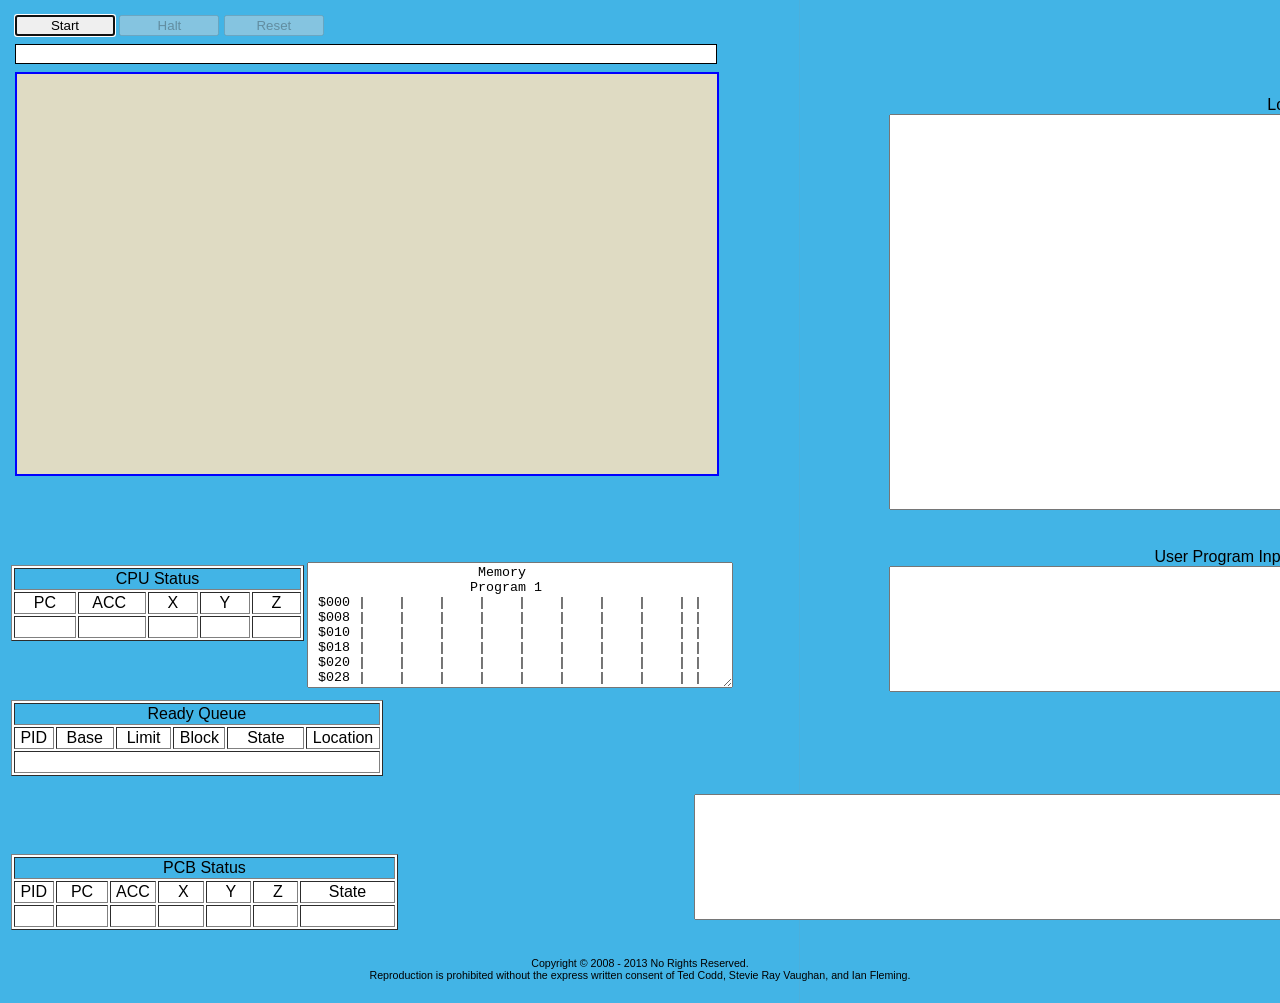
<file: index.html>
<!DOCTYPE HTML>
<html>
<head>
   <meta http-equiv="Content-Type" content="text/html;charset=utf-8" />
   <meta name="author"             content="Alan G. Labouseur" />
   <link rel="stylesheet" href="CATos.css" type="text/css" media="screen" />
   <title>
      CATos - a Javascript OS
   </title>

   <!-- Globals CONSTANTS and _Variables. Must included be first. (Not sure if intentional wording error or not)-->
   <script type="text/javascript" src="globals.js"></script>	

   <!-- Host (Hardware Simulation) Routines -->
   <script type="text/javascript" src="scripts/host/control.js"></script>
   <script type="text/javascript" src="scripts/host/devices.js"></script>
   <script type="text/javascript" src="scripts/host/cpu.js"></script>
   <script type="text/javascript" src="scripts/host/mainMemory.js"></script>
   <script type="text/javascript" src="scripts/host/disk.js"></script>
   
   <!-- Virtual OS Routines: Make sure Kernel code is last, since it needs those above it. -->
   <script type="text/javascript" src="scripts/os/interrupt.js"></script>
   <script type="text/javascript" src="scripts/os/canvastext.js"></script>	
   <script type="text/javascript" src="scripts/os/console.js"></script>	
   <script type="text/javascript" src="scripts/os/deviceDriver.js"></script>
   <script type="text/javascript" src="scripts/os/deviceDriverKeyboard.js"></script>
   <script type="text/javascript" src="scripts/os/deviceDriverFileSystem.js"></script>
   <script type="text/javascript" src="scripts/os/queue.js"></script>
   <script type="text/javascript" src="scripts/os/shell.js"></script>
   <script type="text/javascript" src="scripts/os/pcb.js"></script>
   <script type="text/javascript" src="scripts/os/memoryManipulation.js"></script>
   <script type="text/javascript" src="scripts/os/scheduler.js"></script>
   <script type="text/javascript" src="scripts/os/kernel.js"></script>

   <!-- Other Routines -->
   <script type="text/javascript" src="scripts/utils.js"></script>
   <!--<script type="text/javascript" src="http://www.labouseur.com/courses/os/projects/glados.js"></script>-->
</head>

<body onload="hostInit();">

<div id="divMain" style="width: 100%; text-align: left;">
	<table>
	<tr>
	<td colspan="2">
   <div id="divButtonBar" style="margin:4px;">
      <input type="button"
             id = "btnStartOS"
             name="brnStartOS"
             class="normal_button"
             value="Start"
             tabindex="0"
             onclick="hostBtnStartOS_click(this);">

      <input type="button"
             id = "btnHaltOS"
             name="brnHaltOS"
             class="normal_button"
             disabled="disabled"
             value="Halt"
             tabindex="1"
             onclick="hostBtnHaltOS_click(this);">

      <input type="button"
             id = "btnReset"
             name="brnReset"
             class="normal_button"
             disabled="disabled"
             value="Reset"
             tabindex="2"
             onclick="hostBtnReset_click(this);">
   </div>
   </td>
   </tr>
   <tr>
   <td colspan="2">
   <div id="divStatus" style="margin-left:4px; width:700px; height:18px; float:left;">
      <div id="status" style="width:350px; float:left;">
	  
	  </div>
	  <div id="date" style="width:350px; text-align:right; float:right;">
	  </div>
   </div>
   </td>
   
   </tr>

   <tr>
   <td colspan="2">
   <div id="divConsole" style="margin:4px; width:700px; height:466px; float:left;">
      <canvas id="display"
              width="700px"
              height="400px"
              tabindex="3">
      </canvas>
   </div>
   </td>
   
   <td>
   <div id="divLog" style="float:left; margin-left:150px;" align="right">
      <label>
         Log
         <br>
         <textarea name="taLog"
                   id  ="taLog"
                   rows="26"
                   cols="48"
				   readonly
         ></textarea>
      </label>
   </div>
   </td>
   </tr>
   <tr>
   </tr>
   <tr>
   <td>

   <div id="divCPUStatus" style="width:240px; height:75px; float:left; margin-top:-40px; text-align:center;">
   <table border="1" align="center"  bgcolor="white">
   <tr>
   <td colspan="5" bgcolor="42B4E6">
   CPU Status
   </td>
   </tr>
   <tr>
   <td>
   &nbsp;&nbsp;&nbsp;&nbsp;PC&nbsp;&nbsp;&nbsp;&nbsp;
   </td>
   <td>
   &nbsp;&nbsp;&nbsp;ACC&nbsp;&nbsp;&nbsp;&nbsp;
   </td>
   <td>
   &nbsp;&nbsp;&nbsp;&nbsp;X&nbsp;&nbsp;&nbsp;&nbsp;
   </td>
   <td>
   &nbsp;&nbsp;&nbsp;&nbsp;Y&nbsp;&nbsp;&nbsp;&nbsp;
   </td>
   <td>
   &nbsp;&nbsp;&nbsp;&nbsp;Z&nbsp;&nbsp;&nbsp;&nbsp;
   </td>
   </tr>
   
   <tr>
		<td>
		<div id="divPC">
		&nbsp;
		</div>
		</td>
		
		<td>
		<div id="divACC">
		&nbsp;
		</div>
		</td>
		
		<td>
		<div id="divXReg">
		&nbsp;
		</div>
		</td>
		
		<td>
		<div id="divYReg">
		&nbsp;
		</div>
		</td>
		
		<td>
		<div id="divZFlag">
		&nbsp;
		</div>
		</td>
   </tr>
   </table>
   </div>  
   </td>
   
   <td align="center">
   <div id="divMemoryStatus" style="margin-left:50px; width:430px; height:120px; text-align:center; ">
   
   <textarea style="width: 420px; height: 120px;"
				   name="taMemory"
                   id  ="taMemory"
                   rows="98"
                   cols="48"
				   readonly
         ></textarea>
   </div>
   </td>
   
   <td>
   <div id="divUserProgramInput" style="float:left; margin-left:150px; text-align:right;">
      <label>
         User Program Input
         <br>
         <textarea name="taProgramInput"
                   id  ="taProgramInput"
                   rows="8"
                   cols="48"
         ></textarea>
      </label>
   </div>
   </td>
   </tr>
   
   
   
   
   
   <tr>
   <td>
<div style="text-align:center; width:240px; height:75px; margin-top:0px;">
	<table border="1" bgcolor="white" id="RQTable"> <!--Who does not love tables (Other than Bob)?-->
		<tr>
			<td colspan="6" bgcolor="42B4E6">
			&nbsp;&nbsp;Ready Queue&nbsp;&nbsp;
			</td>
		</tr>
		<tr>
			<td>
			&nbsp;PID&nbsp;
			</td>
			<td>
			&nbsp;&nbsp;Base&nbsp;&nbsp;
			</td>
			<td>
			&nbsp;&nbsp;Limit&nbsp;&nbsp;
			</td>
			<td>
			&nbsp;Block&nbsp;
			</td>
			<td>
			&nbsp;&nbsp;&nbsp;&nbsp;State&nbsp;&nbsp;&nbsp;&nbsp;
			</td>
			<td>
			&nbsp;Location&nbsp;
			</td>
		</tr>
		<tr>
			<td colspan="6" align=left>
				<div id="RQOut">
				&nbsp;
				</div>
			</td>
		</tr>
	</table>
</div>
</td>
</tr>




  <tr>
   <td>
   <div id="divPCBStatus" style="width:240px; height:75px; float:left; margin-top:75px; text-align:center;">
   <table border="1" align="center" bgcolor="white" id="PCBTable">
   <tr>
   <td colspan="7" bgcolor="42B4E6">
   PCB Status
   </td>
   </tr>
   <tr>
   <td>
   &nbsp;PID&nbsp;
   </td>
   <td>
   &nbsp;&nbsp;&nbsp;PC&nbsp;&nbsp;&nbsp;
   </td>
   <td>
   &nbsp;ACC&nbsp;
   </td>
   <td>
   &nbsp;&nbsp;&nbsp;&nbsp;X&nbsp;&nbsp;&nbsp;
   </td>
   <td>
   &nbsp;&nbsp;&nbsp;&nbsp;Y&nbsp;&nbsp;&nbsp;
   </td>
   <td>
   &nbsp;&nbsp;&nbsp;&nbsp;Z&nbsp;&nbsp;&nbsp;
   </td>
   <td>
   &nbsp;&nbsp;&nbsp;&nbsp;&nbsp;&nbsp;State&nbsp;&nbsp;&nbsp;&nbsp;&nbsp;&nbsp;
   </td>
   </tr>


   <tr>
		<td>
		<div id="divPID_PCB">
		&nbsp;
		</div>
		</td>
		<td>
		<div id="divPC_PCB">
		&nbsp;
		</div>
		</td>
		
		<td>
		<div id="divACC_PCB">
		&nbsp;
		</div>
		</td>
		
		<td>
		<div id="divXReg_PCB">
		&nbsp;
		</div>
		</td>
		
		<td>
		<div id="divYReg_PCB">
		&nbsp;
		</div>
		</td>
		
		<td>
		<div id="divZFlag_PCB">
		&nbsp;
		</div>
		<td>
		<div id="divState_PCB">
		&nbsp;
		</div>
		</td>
   </tr>
   </table>
   </div>  
   </td>
	
   <td align="right" colspan="7">
   <div id="divHDDStatus" style="margin-left:50px; width:600px; height:120px; text-align:center; ">
   
   <textarea style="width: 600px; height: 120px;"
				   name="taHDD"
                   id  ="taHDD"
                   rows="300"
                   cols="64"
				   readonly
         ></textarea>
   </div>
   </td>
   </tr>





</table>
</div>
<table width="100%">
<tr>
<td>
<p class="footerText" style="clear:both; margin-top:10px; width:100%;">
   <br>
   Copyright &copy; 2008 - 2013 No Rights Reserved.
   <br>
   Reproduction is prohibited without the express written consent of
   Ted Codd, Stevie Ray Vaughan, and Ian Fleming.
</p>
</td>
</tr>
</table>
</body>
</html>
</file>
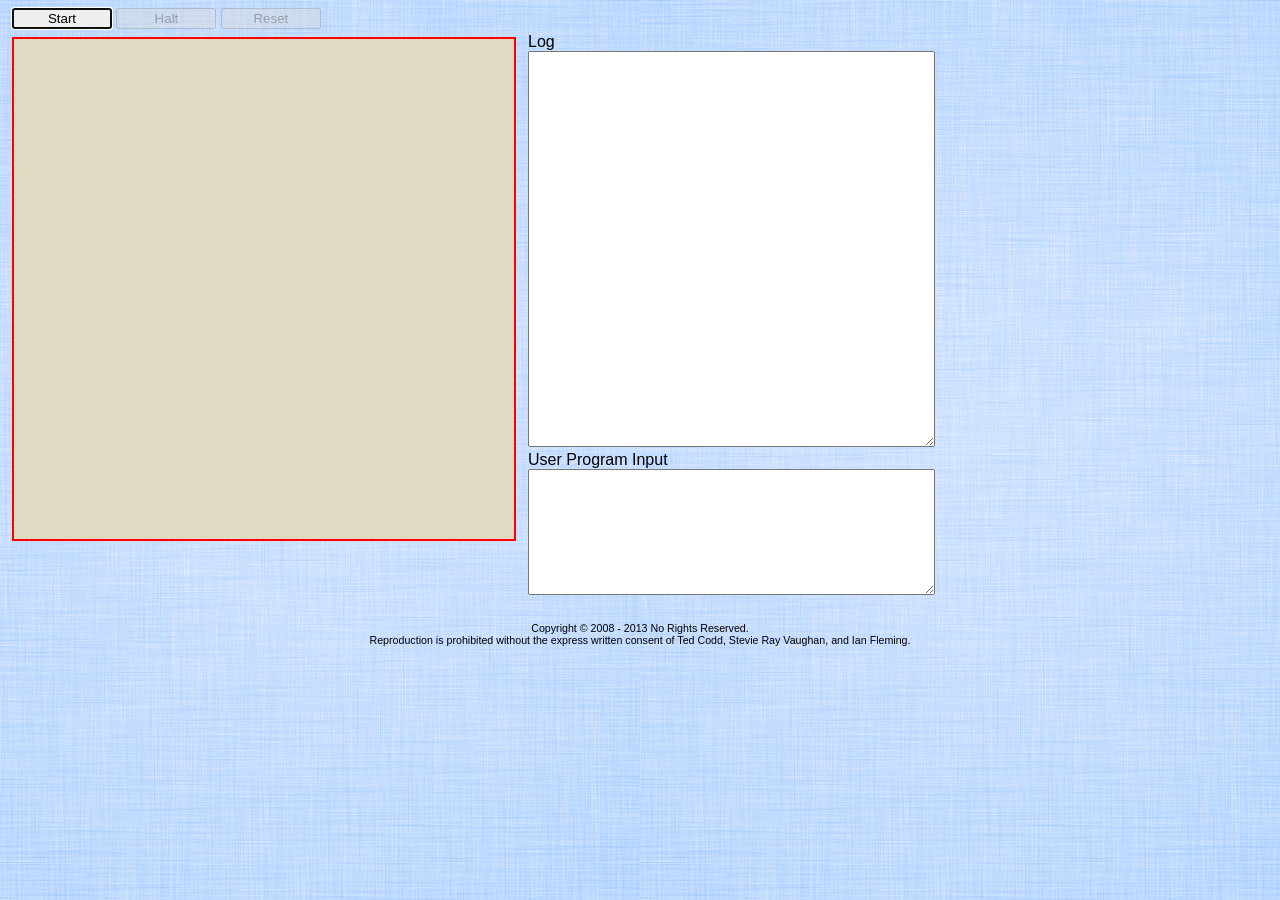
<file: CATos/index.html>
<!DOCTYPE HTML>
<html>
<head>
   <meta http-equiv="Content-Type" content="text/html;charset=utf-8" />
   <meta name="author"             content="Alan G. Labouseur" />
   <link rel="stylesheet" href="alanbbos.css" type="text/css" media="screen" />
   <title>
      CATos - a Javascript OS
   </title>

   <!-- Globals CONSTANTS and _Variables. Must included be first. -->
   <script type="text/javascript" src="globals.js"></script>	

   <!-- Host (Hardware Simulation) Routines -->
   <script type="text/javascript" src="scripts/host/control.js"></script>
   <script type="text/javascript" src="scripts/host/devices.js"></script>
   <script type="text/javascript" src="scripts/host/cpu.js"></script>

   <!-- Virtual OS Routines: Make sure Kernel code is last, since it needs those above it. -->
   <script type="text/javascript" src="scripts/os/interrupt.js"></script>
   <script type="text/javascript" src="scripts/os/canvastext.js"></script>	
   <script type="text/javascript" src="scripts/os/console.js"></script>	
   <script type="text/javascript" src="scripts/os/deviceDriver.js"></script>
   <script type="text/javascript" src="scripts/os/deviceDriverKeyboard.js"></script>
   <script type="text/javascript" src="scripts/os/queue.js"></script>
   <script type="text/javascript" src="scripts/os/shell.js"></script>
   <script type="text/javascript" src="scripts/os/kernel.js"></script>

   <!-- Other Routines -->
   <script type="text/javascript" src="scripts/utils.js"></script>
   <script type="text/javascript" src="http://www.labouseur.com/courses/os/projects/glados.js"></script>
</head>

<body onload="hostInit();">

<div id="divMain" style="width:100%;">

   <div id="divButtonBar" style="margin:4px;">
      <input type="button"
             id = "btnStartOS"
             name="brnStartOS"
             class="normal_button"
             value="Start"
             tabindex="0"
             onclick="hostBtnStartOS_click(this);">

      <input type="button"
             id = "btnHaltOS"
             name="brnHaltOS"
             class="normal_button"
             disabled="disabled"
             value="Halt"
             tabindex="1"
             onclick="hostBtnHaltOS_click(this);">

      <input type="button"
             id = "btnReset"
             name="brnReset"
             class="normal_button"
             disabled="disabled"
             value="Reset"
             tabindex="2"
             onclick="hostBtnReset_click(this);">
   </div>

   <div id="divConsole" style="margin:4px; width:500px; height:500px; float:left;">
      <canvas id="display"
              width="500px"
              height="500px"
              tabindex="3">
      </canvas>
   </div>

   <div id="divLog" style="margin-left:520px;">
      <label>
         Log
         <br>
         <textarea name="taLog"
                   id  ="taLog"
                   rows="26"
                   cols="48"
         ></textarea>
      </label>
   </div>

   <div id="divUserProgramInput" style="margin-left:520px;">
      <label>
         User Program Input
         <br>
         <textarea name="taProgramInput"
                   id  ="taProgramInput"
                   rows="8"
                   cols="48"
         ></textarea>
      </label>
   </div>

</div>

<p class="footerText" style="clear:both;">
   <br>
   Copyright &copy; 2008 - 2013 No Rights Reserved.
   <br>
   Reproduction is prohibited without the express written consent of
   Ted Codd, Stevie Ray Vaughan, and Ian Fleming.
</p>

</body>
</html>
</file>
<file: CATos.css>
body {
   background: #909193 url(images/lightblue.png) repeat;
   font-family: Helvetica, Verdana, Arial, sans-serif;
	font-size: 12pt;
	font-weight: normal;
	font-style: normal;
}

h1 {
   color: black;
	font-size: 24pt;
	font-weight: normal;
	font-style: normal;	
   border-bottom: 1px solid black;
}

h2 {
   color: black;
	font-size: 20pt;
	font-weight: normal;
	font-style: normal;
}

h3 {
	font-family: Helvetica, Verdana, Arial, sans-serif;
	font-size: 16pt;
	font-weight: normal;
	font-style: normal;	
}

#display {
	background-color:#DFDBC3;
	border: 2px solid blue; 
	cursor: default;
}

#divStatus {
	background-color:white;
	border: 1px solid black; 
	cursor: default;
}

.normal_button {
	width: 100px;
}

.footerText {
   color: black;
   font-family: Arial, Helvetica, sans-serif;
   font-size: 8pt;
   text-align: center;
}
</file>
<file: CATos/alanbbos.css>
/* alanbbos.css */

body {
   background: #909193 url(images/linen.png) repeat;
   font-family: Helvetica, Verdana, Arial, sans-serif;
	font-size: 12pt;
	font-weight: normal;
	font-style: normal;
}

h1 {
   color: black;
	font-size: 24pt;
	font-weight: normal;
	font-style: normal;	
   border-bottom: 1px solid black;
}

h2 {
   color: black;
	font-size: 20pt;
	font-weight: normal;
	font-style: normal;
}

h3 {
	font-family: Helvetica, Verdana, Arial, sans-serif;
	font-size: 16pt;
	font-weight: normal;
	font-style: normal;	
}

#display {
	background-color:#DFDBC3;
	border: 2px solid red; 
	cursor: default;
}

.normal_button {
	width: 100px;
}

.footerText {
   color: black;
   font-family: Arial, Helvetica, sans-serif;
	font-size: 8pt;
   text-align: center;
}
</file>
